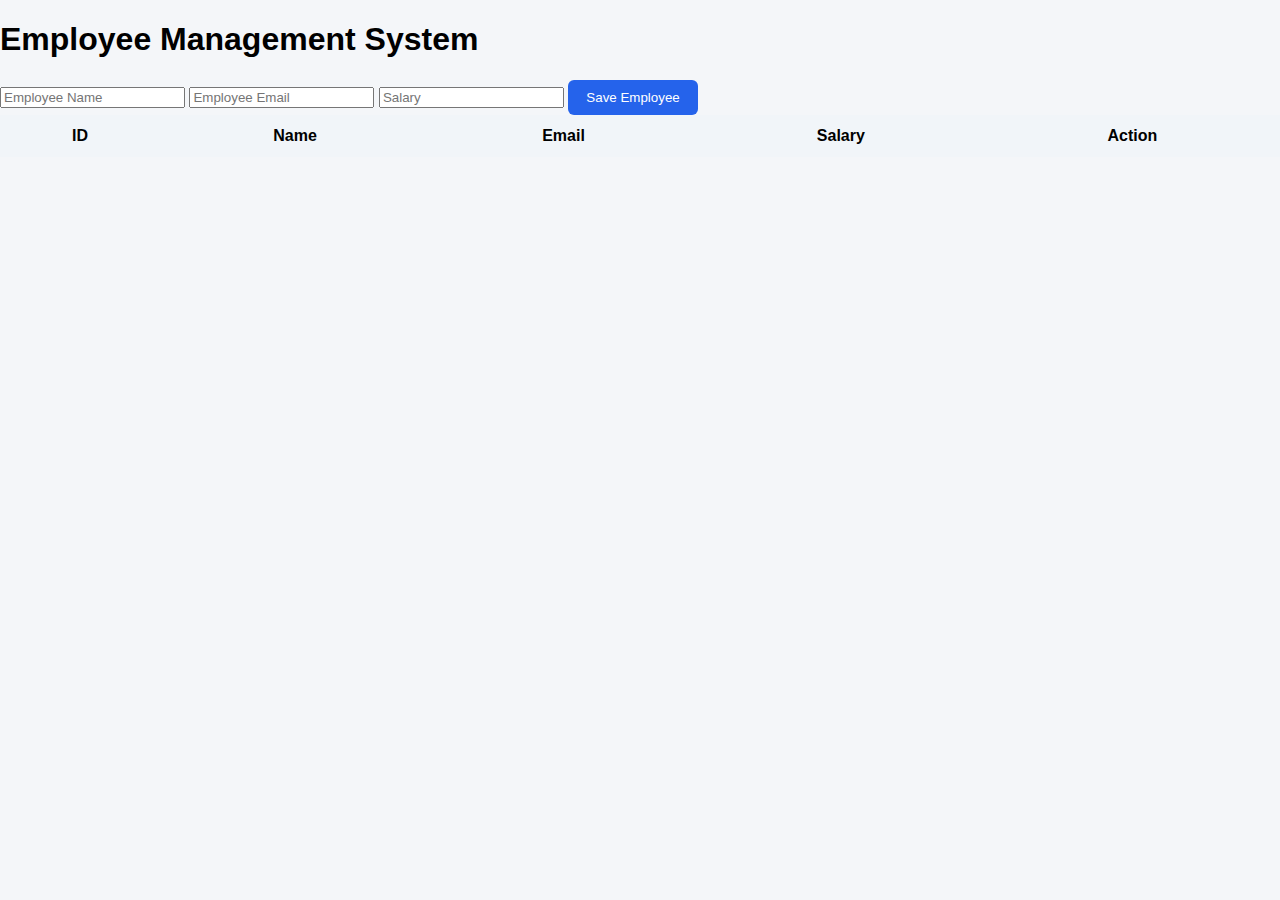
<file: src/main/resources/static/index.html>
<!DOCTYPE html>
<html>
<head>
    <title>Employee Management System</title>
    <link rel="stylesheet" href="style.css">
</head>
<body>

<div class="container">
    <h1>Employee Management System</h1>

    <div class="form-box">
        <input type="hidden" id="empId">

        <input type="text" id="name" placeholder="Employee Name">
        <input type="email" id="email" placeholder="Employee Email">
        <input type="number" id="salary" placeholder="Salary">

        <button onclick="addEmployee()">Save Employee</button>
    </div>

    <table>
        <thead>
            <tr>
                <th>ID</th>
                <th>Name</th>
                <th>Email</th>
                <th>Salary</th>
                <th>Action</th>
            </tr>
        </thead>
        <tbody id="employeeTable"></tbody>
    </table>
</div>

<script src="script.js"></script>
</body>
</html>
</file>
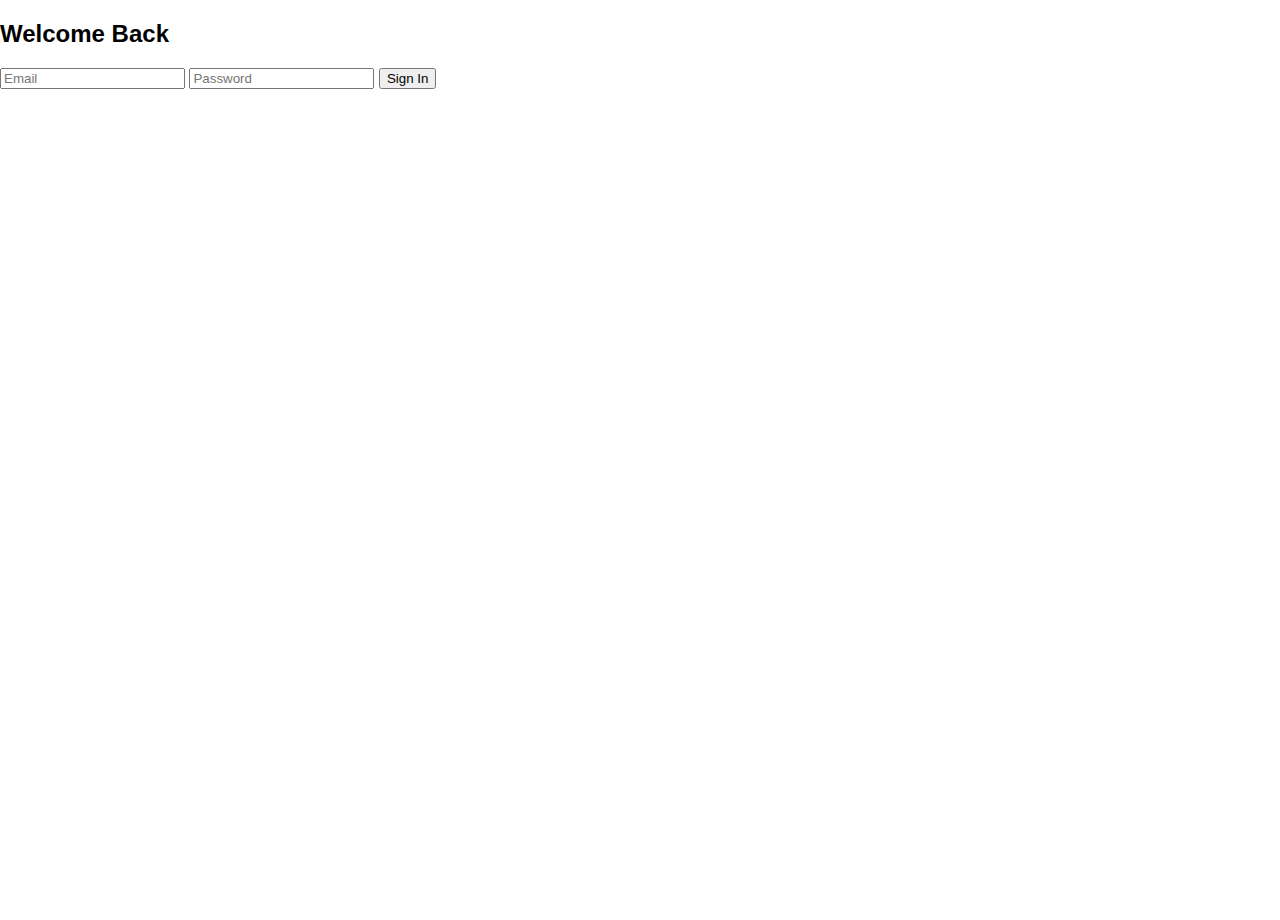
<file: src/main/resources/static/add-employee.html>
<!DOCTYPE html>
<html>
<head>
    <title>Add Employee</title>
    <link rel="stylesheet" href="style.css">
    <script>
if (localStorage.getItem("loggedIn") !== "true") {
    window.location.href = "login.html";
}
</script>
    
</head>
<body>

<div class="layout">
    <aside class="sidebar">
        <h1 class="logo">HRMS</h1>
        <ul>
            <li><a href="dashboard.html">Dashboard</a></li>
            <li><a href="employees.html">Employees</a></li>
            <li class="active"><a href="add-employee.html">Add Employee</a></li>
        </ul>
    </aside>

    <main class="main">
        <div class="topbar"><h2>Add Employee</h2></div>

        <div class="card">
            <input type="hidden" id="empId">
            <div class="form-row">
                <input id="name" placeholder="Name">
                <input id="email" placeholder="Email">
                <input id="salary" placeholder="Salary">
                <button onclick="addEmployee()">Save</button>
            </div>
        </div>
    </main>
</div>

<script src="script.js"></script>
</body>
</html>
</file>
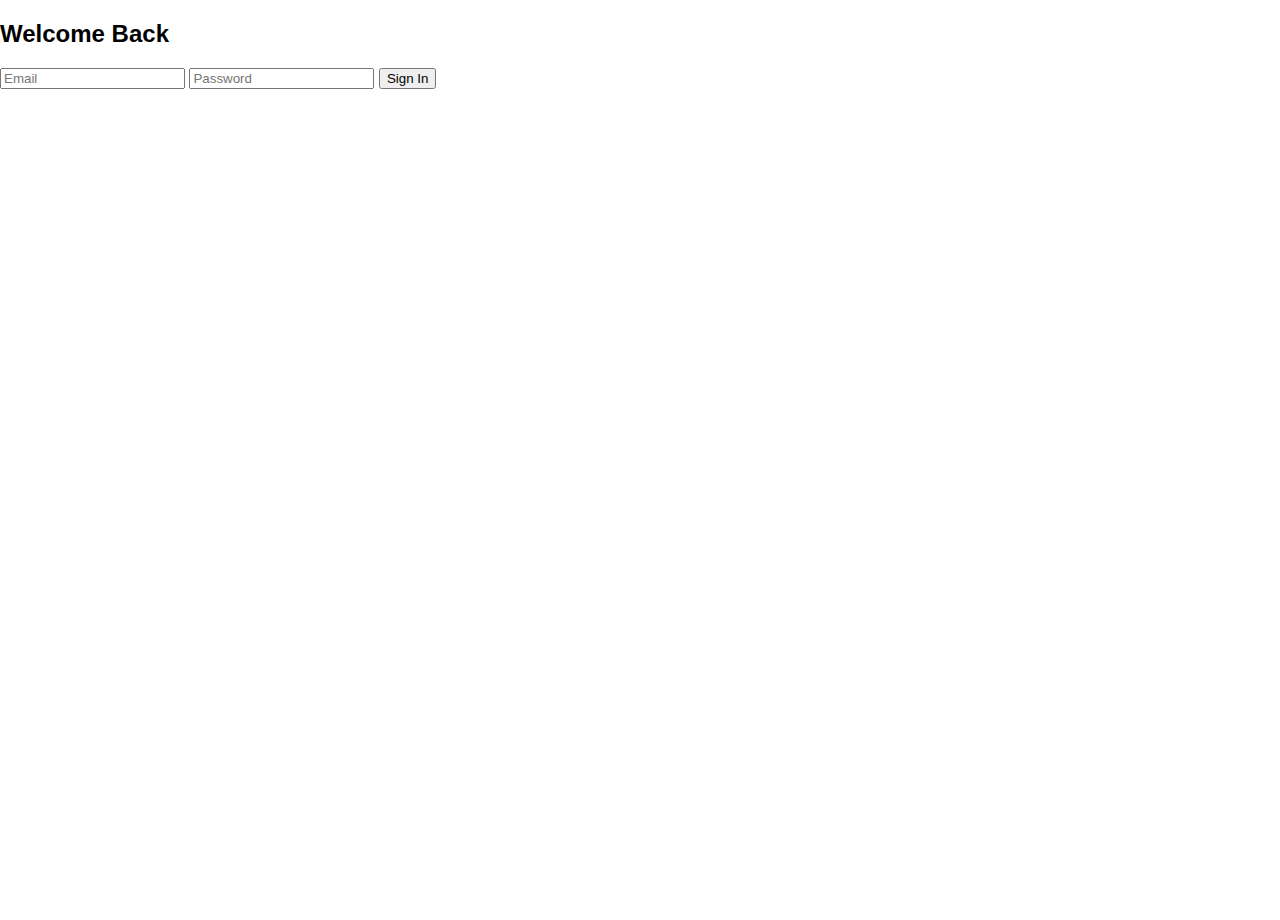
<file: src/main/resources/static/dashboard.html>
<!DOCTYPE html>
<html lang="en">
<head>
    <meta charset="UTF-8">
    <title>Dashboard</title>
    <link rel="stylesheet" href="style.css">
	<script>
	if (localStorage.getItem("loggedIn") !== "true") {
	    window.location.href = "login.html";
	}
	</script>


</head>
<body>

<div class="layout">
    <aside class="sidebar">
        <h1 class="logo">HRMS</h1>
        <ul>
            <li class="active"><a href="dashboard.html">Dashboard</a></li>
            <li><a href="employees.html">Employees</a></li>
            <li><a href="add-employee.html">Add Employee</a></li>
        </ul>
    </aside>

    <main class="main">
        <div class="topbar">
            <h2>Dashboard</h2>
        </div>

        <div class="cards">
            <div class="card-box">
                <h3>Total Employees</h3>
                <p id="totalEmployees">0</p>
            </div>

            <div class="card-box">
                <h3>Active</h3>
                <p id="activeEmployees">0</p>
            </div>

            <div class="card-box">
                <h3>Monthly Payroll</h3>
				<p id="monthlyPayroll">&#8377; 0</p>
            </div>
        </div>
    </main>
</div>

<script src="script.js"></script>
</body>
</html>
</file>
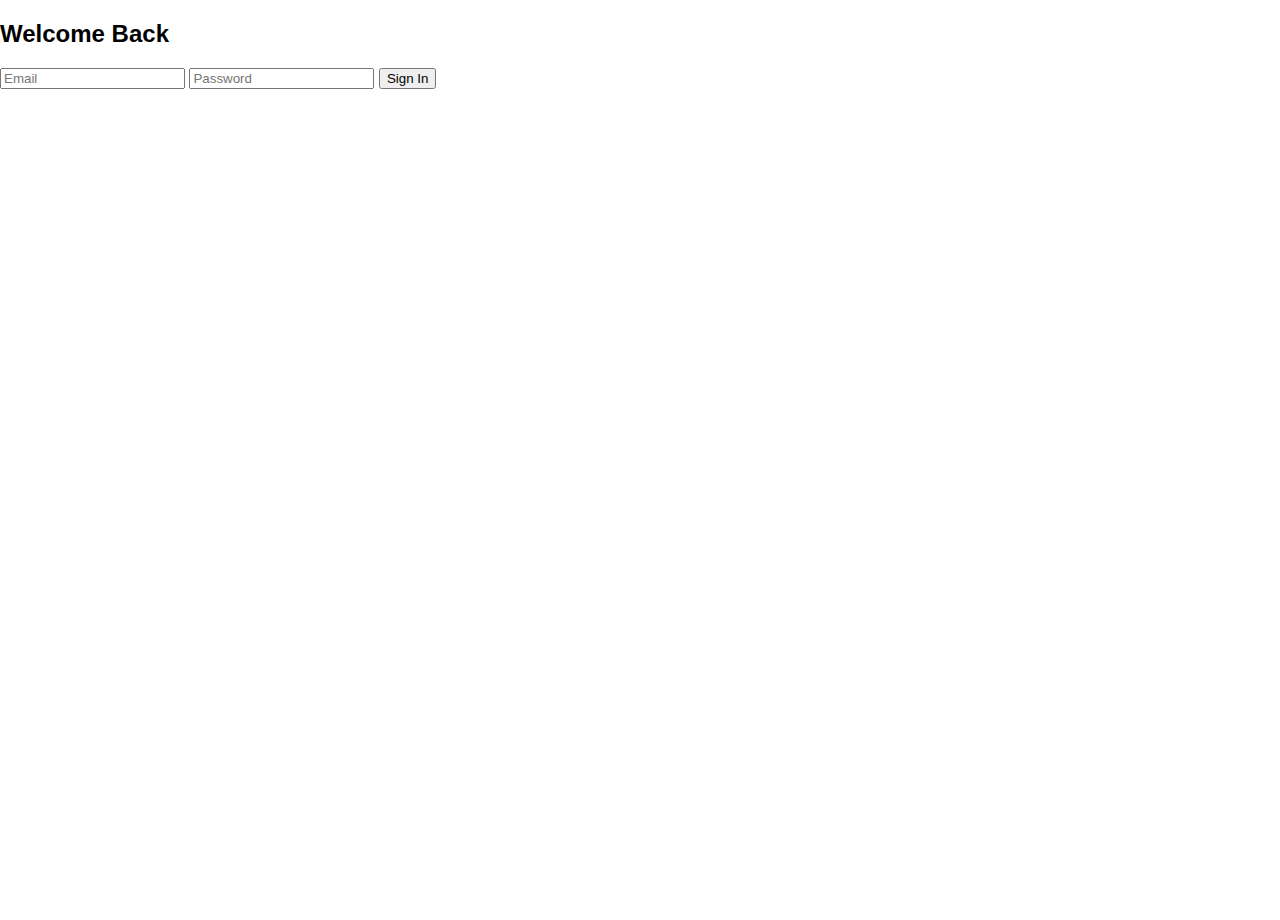
<file: src/main/resources/static/employees.html>
<!DOCTYPE html>
<html>
<head>
    <title>Employees</title>
    <link rel="stylesheet" href="style.css">
	<script>
	if (localStorage.getItem("loggedIn") !== "true") {
	    window.location.href = "login.html";
	}
	</script>

</head>
<body>

<div class="layout">
    <aside class="sidebar">
        <h1 class="logo">HRMS</h1>
        <ul>
            <li><a href="dashboard.html">Dashboard</a></li>
            <li class="active"><a href="employees.html">Employees</a></li>
            <li><a href="add-employee.html">Add Employee</a></li>
        </ul>
    </aside>

    <main class="main">
        <div class="topbar"><h2>Employees</h2></div>

        <div class="card">
            <table>
                <thead>
                    <tr>
                        <th>ID</th>
                        <th>Name</th>
                        <th>Email</th>
                        <th>Salary</th>
                        <th>Actions</th>
                    </tr>
                </thead>
                <tbody id="employeeTable"></tbody>
            </table>
        </div>
    </main>
</div>

<script src="script.js"></script>
</body>
</html>
</file>
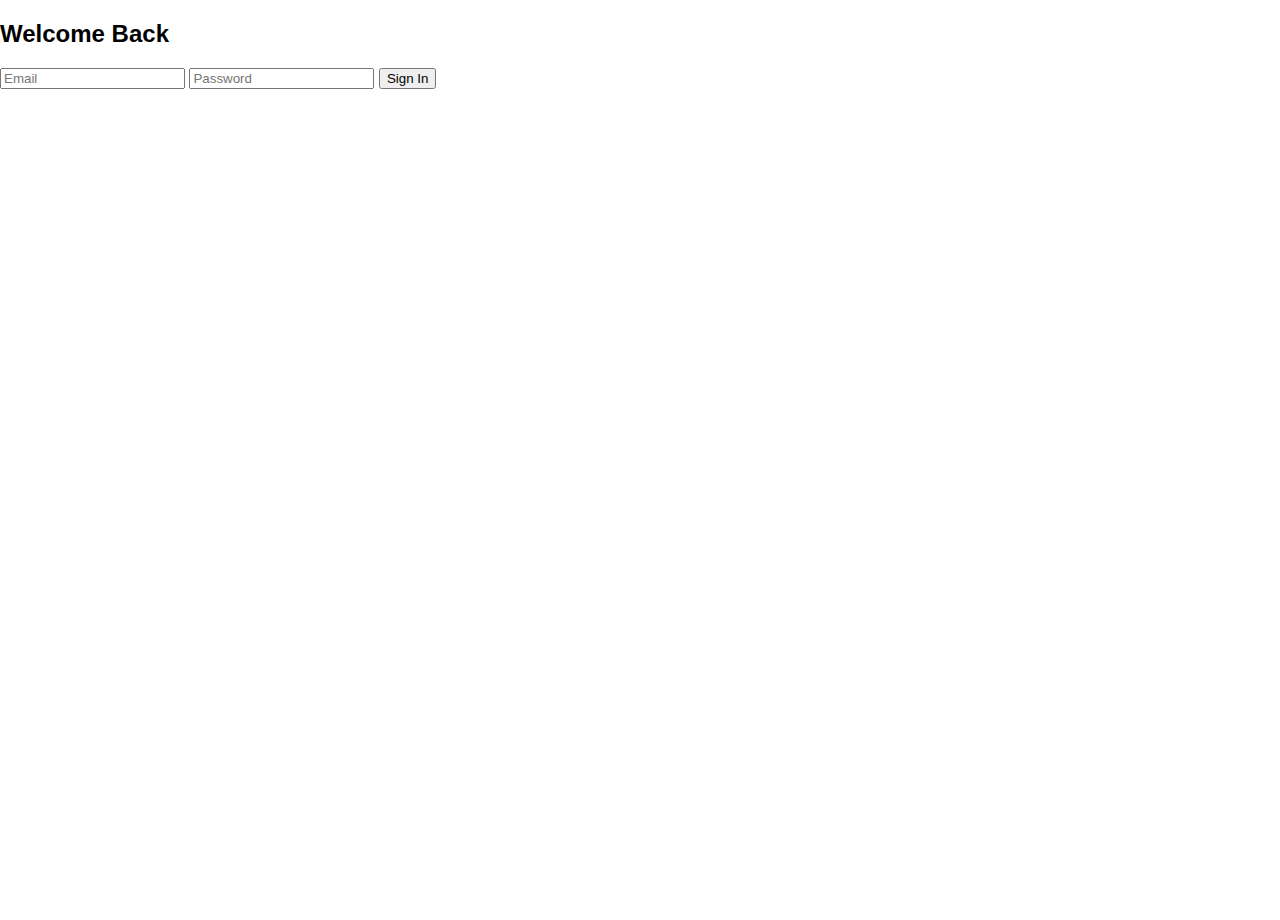
<file: src/main/resources/static/login.html>
<!DOCTYPE html>
<html>
<head>
    <title>Login</title>
    <link rel="stylesheet" href="login.css">
</head>
<body>

<div class="login-card">
    <h2>Welcome Back</h2>
    <input type="email" id="email" placeholder="Email">
    <input type="password" id="password" placeholder="Password">
    <button onclick="login()">Sign In</button>
</div>

<script>
function login() {
    fetch("/api/auth/login", {
        method: "POST",
        headers: { "Content-Type": "application/json" },
        body: JSON.stringify({
            email: document.getElementById("email").value,
            password: document.getElementById("password").value
        })
    })
    .then(res => res.json())
    .then(data => {
        if (data && data.id) {
            localStorage.setItem("loggedIn", "true");
            window.location.href = "dashboard.html";
        } else {
            alert("Invalid credentials");
        }
    });
}
</script>

</body>
</html>
</file>
<file: src/main/resources/static/style.css>
* {
    box-sizing: border-box;
    font-family: "Segoe UI", sans-serif;
}

body {
    margin: 0;
    background: #f4f6f9;
}

.layout {
    display: flex;
    min-height: 100vh;
}

.sidebar {
    width: 230px;
    background: #111827;
    color: white;
    padding: 20px;
}

.logo {
    text-align: center;
    font-size: 22px;
    margin-bottom: 30px;
}

.sidebar ul {
    list-style: none;
    padding: 0;
}

.sidebar li {
    padding: 12px;
    border-radius: 6px;
    margin-bottom: 5px;
}

.sidebar a {
    text-decoration: none;
    color: white;
    display: block;
}

.sidebar li:hover,
.sidebar .active {
    background: #2563eb;
}

.main {
    flex: 1;
    padding: 20px;
}

.topbar {
    margin-bottom: 20px;
}

.cards {
    display: grid;
    grid-template-columns: repeat(auto-fit,minmax(200px,1fr));
    gap: 20px;
    margin-bottom: 30px;
}

.card-box {
    background: white;
    padding: 20px;
    border-radius: 10px;
    box-shadow: 0 2px 12px rgba(0,0,0,.1);
    text-align: center;
}

.card-box h3 {
    margin: 0;
    font-size: 18px;
    color: #374151;
}

.card-box p {
    font-size: 28px;
    margin: 10px 0 0;
    color: #2563eb;
}

.card {
    background: white;
    padding: 20px;
    border-radius: 10px;
    box-shadow: 0 2px 12px rgba(0,0,0,.1);
    margin-bottom: 20px;
}

.form-row {
    display: flex;
    gap: 15px;
}

.form-row input {
    flex: 1;
    padding: 10px;
    border-radius: 6px;
    border: 1px solid #ccc;
}

button {
    background: #2563eb;
    color: white;
    border: none;
    padding: 10px 18px;
    border-radius: 6px;
    cursor: pointer;
}

table {
    width: 100%;
    border-collapse: collapse;
}

th {
    background: #f1f5f9;
    padding: 12px;
}

td {
    padding: 12px;
    text-align: center;
    border-bottom: 1px solid #e5e7eb;
}

.action-btn {
    padding: 6px 10px;
    border-radius: 4px;
    border: none;
    cursor: pointer;
}

.edit {
    background: #22c55e;
    color: white;
}

.delete {
    background: #ef4444;
    color: white;
}
</file>
<file: src/main/resources/static/login.css>
* {
    box-sizing: border-box;
    font-family: "Segoe UI", Tahoma, Arial, sans-serif;
}

body {
    margin: 0;
    min-height: 100vh;
}

.login-container {
    min-height: 100vh;
    display: flex;
    align-items: center;
    justify-content: center;
    background: radial-gradient(circle at top, #1f3c4d, #0e1f28);
}

.login-box {
    width: 380px;
    background: #ffffff;
    border-radius: 16px;
    padding: 42px 38px;
    box-shadow: 0 20px 50px rgba(0, 0, 0, 0.35);
    text-align: center;
}

.login-box h2 {
    margin: 0 0 26px 0;
    font-size: 26px;
    font-weight: 600;
    color: #1f2937;
}

.login-box input {
    width: 100%;
    height: 46px;
    padding: 0 14px;
    margin-bottom: 16px;
    border-radius: 10px;
    border: 1px solid #d1d5db;
    font-size: 14px;
    color: #111827;
    outline: none;
    transition: 0.25s;
}

.login-box input::placeholder {
    color: #9ca3af;
}

.login-box input:focus {
    border-color: #2563eb;
    box-shadow: 0 0 0 3px rgba(37, 99, 235, 0.18);
}

.login-box button {
    width: 100%;
    height: 48px;
    border-radius: 10px;
    border: none;
    background: linear-gradient(135deg, #2563eb, #1e40af);
    color: #ffffff;
    font-size: 15px;
    font-weight: 600;
    cursor: pointer;
    transition: 0.25s;
}

.login-box button:hover {
    transform: translateY(-1px);
    box-shadow: 0 10px 25px rgba(37, 99, 235, 0.35);
}

.login-box button:active {
    transform: translateY(0);
}
</file>
